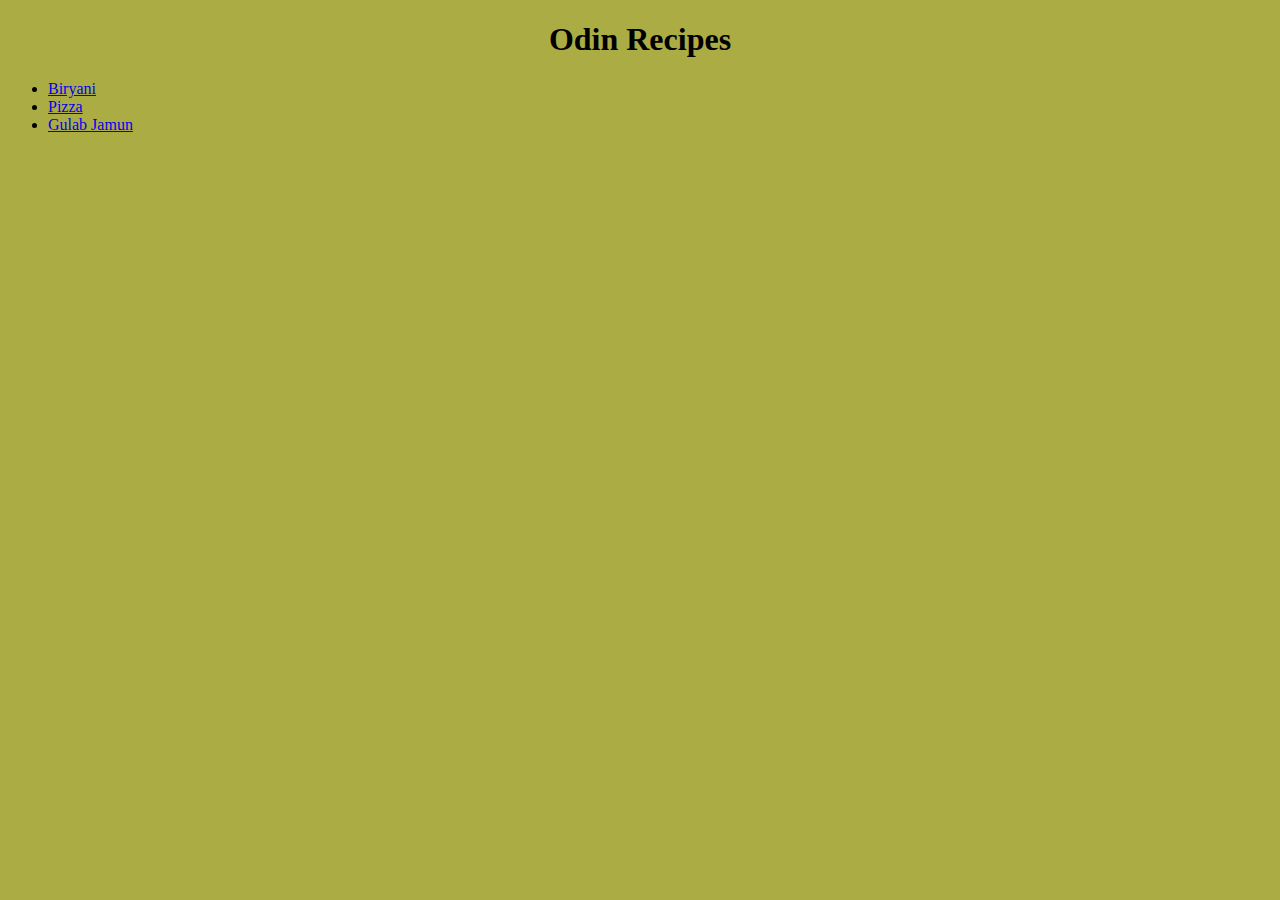
<file: index.html>
<!DOCTYPE html>
<html lang="en">
<head>
    <link rel="stylesheet" href="./styles/styles.css">
    <meta charset="UTF-8">
    <meta name="viewport" content="width=device-width, initial-scale=1.0">
    <title>Odin Recipes</title>
    
</head>
<body class="index_body">
    <h1>Odin Recipes</h1>
    <ul>
        <li><a href="recipes/Biryani.html">Biryani</a></li>
        
        <li><a href="recipes/Pizza.html">Pizza</a></li>
       
        <li><a href="recipes/Gulab_jamun.html">Gulab Jamun</a></li>
    </ul>
    
</body>
</html>
</file>
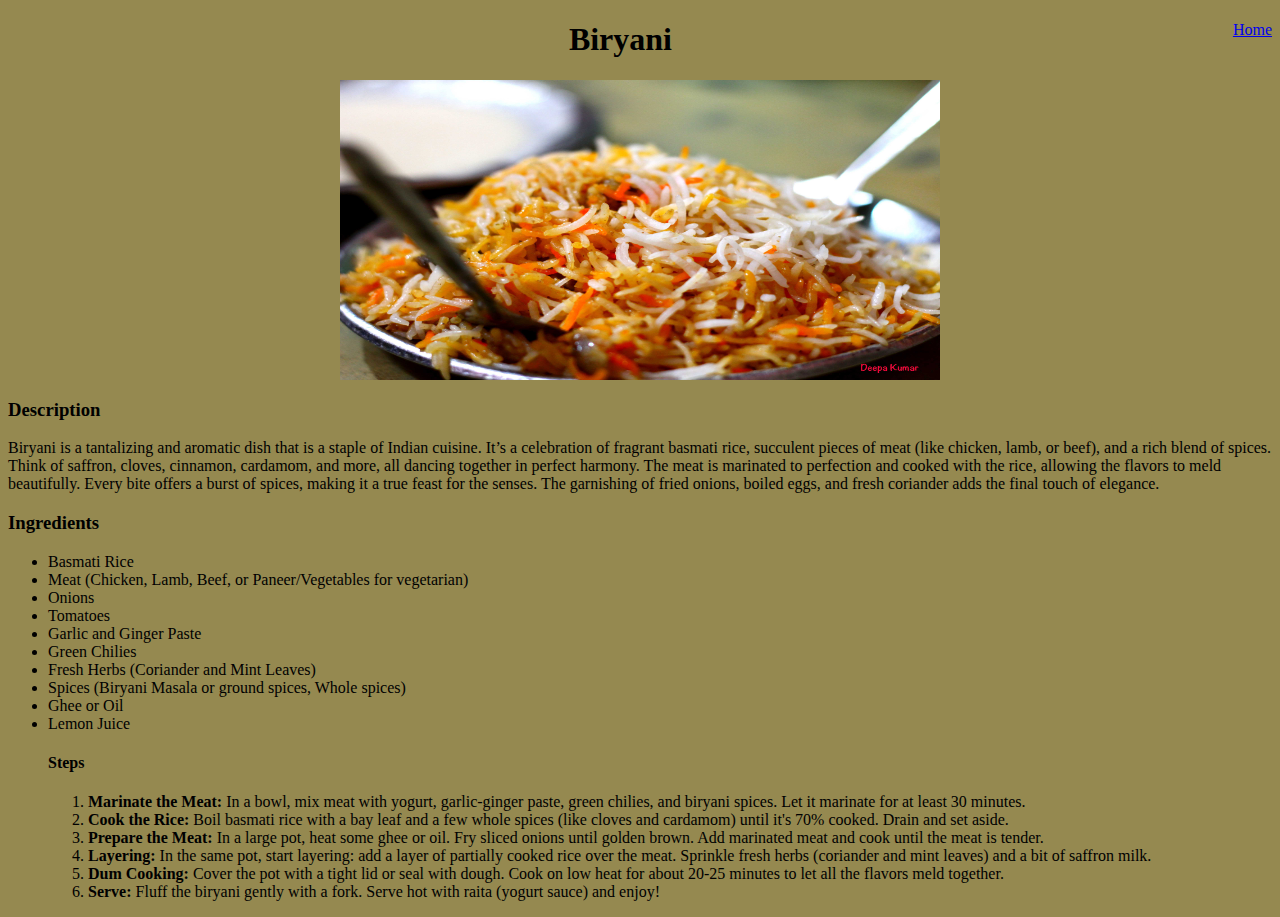
<file: recipes/Biryani.html>
<!DOCTYPE html>
<html lang="en">
<head>
    <meta charset="UTF-8">
    <meta name="viewport" content="width=device-width, initial-scale=1.0">
    <title>Biryani</title>
    <link rel="stylesheet" href="../styles/styles.css">
</head>
<body class="Biryani_body">
    <a class="home" href="../index.html">Home</a>
    <h1>Biryani</h1>
    <img src="../Images/Biryani_image.jpg" width="600px" height="300px">
    <h3>Description</h3>
    <p>Biryani is a tantalizing and aromatic dish that is a staple of Indian cuisine. It’s a celebration of fragrant basmati rice, succulent pieces of meat (like chicken, lamb, or beef), and a rich blend of spices. Think of saffron, cloves, cinnamon, cardamom, and more, all dancing together in perfect harmony. The meat is marinated to perfection and cooked with the rice, allowing the flavors to meld beautifully. Every bite offers a burst of spices, making it a true feast for the senses. The garnishing of fried onions, boiled eggs, and fresh coriander adds the final touch of elegance.</p>
   
    <h3>Ingredients</h3>
    <ul>
        <li>Basmati Rice</li>
        <li>Meat (Chicken, Lamb, Beef, or Paneer/Vegetables for vegetarian)</li>
        <li>Onions</li>
        <li>Tomatoes</li>
        <li>Garlic and Ginger Paste</li>
        <li>Green Chilies</li>
        <li>Fresh Herbs (Coriander and Mint Leaves)</li>
        <li>Spices (Biryani Masala or ground spices, Whole spices)</li>
        <li>Ghee or Oil</li>
        <li>Lemon Juice</li>
        <h4>Steps</h4>
        <ol>
            <li><strong>Marinate the Meat:</strong> In a bowl, mix meat with yogurt, garlic-ginger paste, green chilies, and biryani spices. Let it marinate for at least 30 minutes.</li>
            <li><strong>Cook the Rice:</strong> Boil basmati rice with a bay leaf and a few whole spices (like cloves and cardamom) until it's 70% cooked. Drain and set aside.</li>
            <li><strong>Prepare the Meat: </strong>In a large pot, heat some ghee or oil. Fry sliced onions until golden brown. Add marinated meat and cook until the meat is tender.</li>
            <li><strong>Layering:</strong> In the same pot, start layering: add a layer of partially cooked rice over the meat. Sprinkle fresh herbs (coriander and mint leaves) and a bit of saffron milk.</li>
            <li><strong>Dum Cooking:</strong> Cover the pot with a tight lid or seal with dough. Cook on low heat for about 20-25 minutes to let all the flavors meld together.</li>
            <li><strong>Serve:</strong> Fluff the biryani gently with a fork. Serve hot with raita (yogurt sauce) and enjoy!</li>
        </ol>
    </ul>
   
    
</body>
</html>
</file>
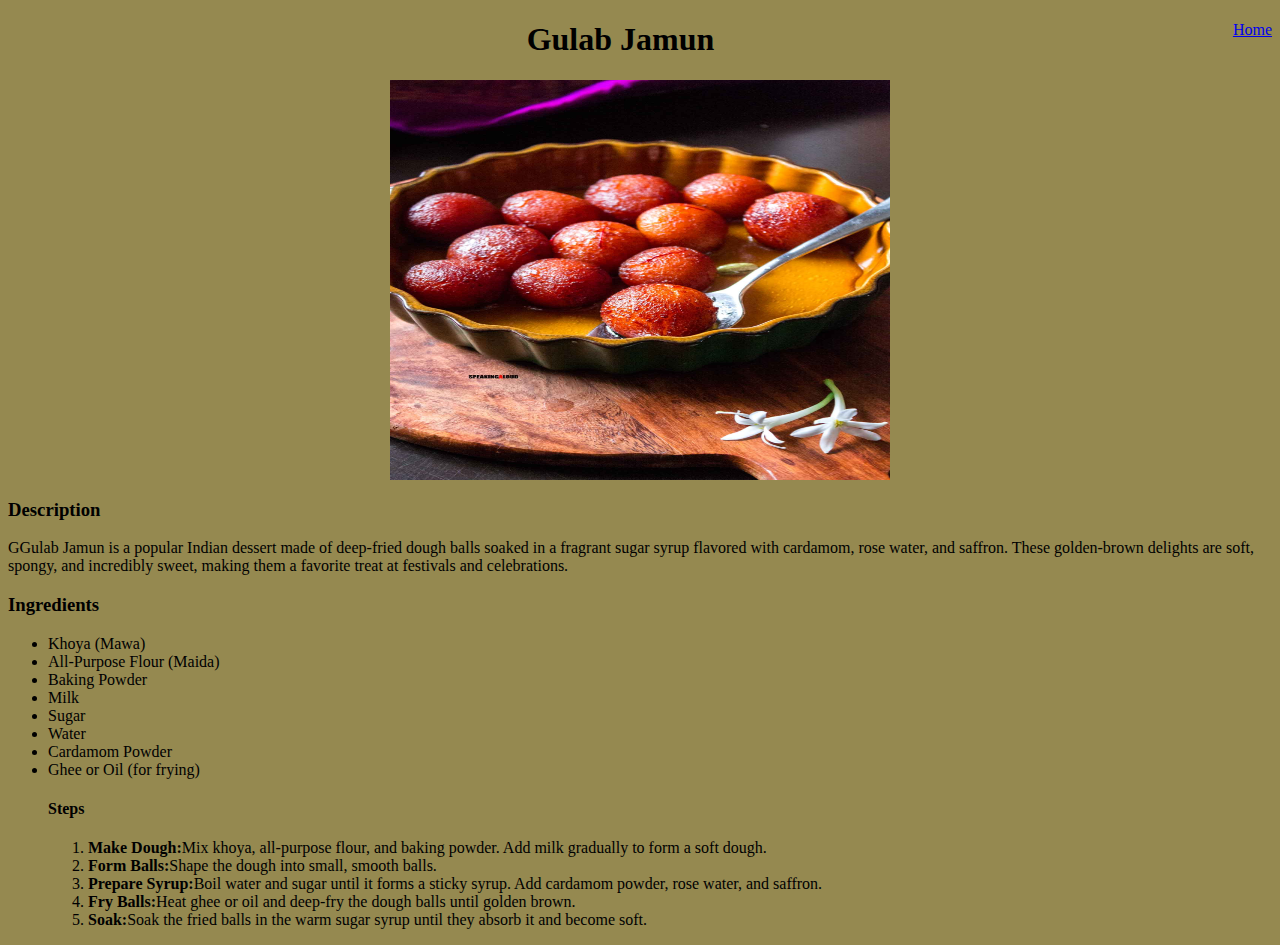
<file: recipes/Gulab_jamun.html>
<!DOCTYPE html>
<html lang="en">
<head>
    <meta charset="UTF-8">
    <meta name="viewport" content="width=device-width, initial-scale=1.0">
    <title>Gulab_jamun</title>
    <link rel="stylesheet" href="../styles/styles.css"> 
</head>
<body class="gulab_body">
    <a class="home" href="../index.html">Home</a>
    <h1>Gulab Jamun</h1>
    <img src="../Images/Gu;ab_jamun.jpg" width="500px" height="400px">
    <h3>Description</h3>
    <p>GGulab Jamun is a popular Indian dessert made of deep-fried dough balls soaked in a fragrant sugar syrup flavored with cardamom, rose water, and saffron. These golden-brown delights are soft, spongy, and incredibly sweet, making them a favorite treat at festivals and celebrations.</p>

    <h3>Ingredients</h3>
    <ul>
        <li>Khoya (Mawa)</li>
        <li>All-Purpose Flour (Maida)</li>
        <li>Baking Powder</li>
        <li>Milk</li>
        <li>Sugar</li>
        <li>Water</li>
        <li>Cardamom Powder</li>
        <li>Ghee or Oil (for frying)</li>

        <h4>Steps</h4>
        <ol>
            <li><strong>Make Dough:</strong>Mix khoya, all-purpose flour, and baking powder. Add milk gradually to form a soft dough.</li>
            <li><strong>Form Balls:</strong>Shape the dough into small, smooth balls.</li>
            <li><strong>Prepare Syrup:</strong>Boil water and sugar until it forms a sticky syrup. Add cardamom powder, rose water, and saffron.</li>
            <li><strong>Fry Balls:</strong>Heat ghee or oil and deep-fry the dough balls until golden brown.</li>
            <li><strong>Soak:</strong>Soak the fried balls in the warm sugar syrup until they absorb it and become soft.</li>
        </ol>
    </ul>



</body>
</html>
</file>
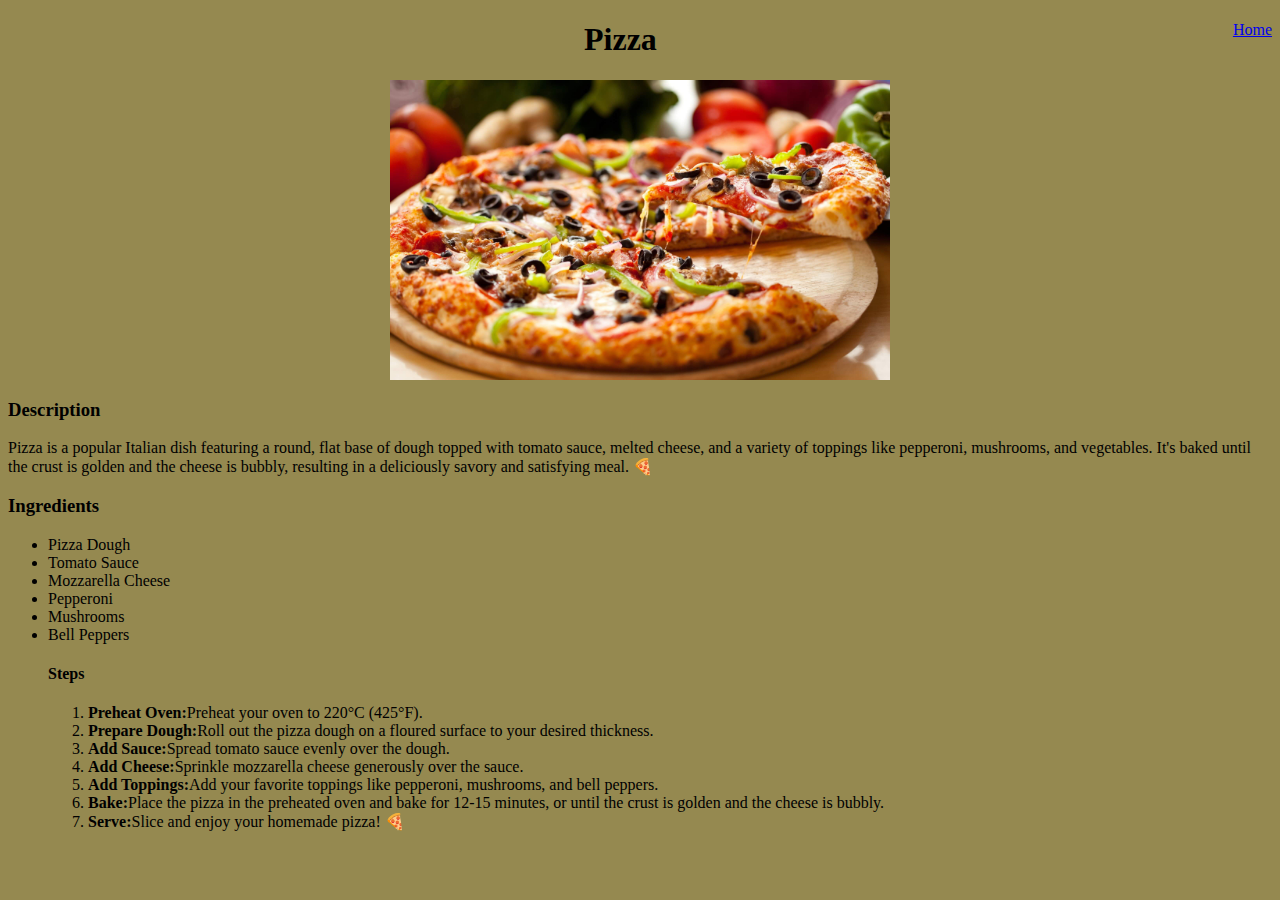
<file: recipes/Pizza.html>
<!DOCTYPE html>
<html lang="en">
<head>
    <meta charset="UTF-8">
    <meta name="viewport" content="width=device-width, initial-scale=1.0">
    <title>Pizza</title>
    <link rel="stylesheet" href="../styles/styles.css">
</head>
<body class="pizza_body">
    <a class="home"href="../index.html">Home</a>
    <h1>Pizza</h1>
    <img src="../Images/Pizza_image.jpg" width="500px" height="300px">
    <h3>Description</h3>
    <p>Pizza is a popular Italian dish featuring a round, flat base of dough topped with tomato sauce, melted cheese, and a variety of toppings like pepperoni, mushrooms, and vegetables. It's baked until the crust is golden and the cheese is bubbly, resulting in a deliciously savory and satisfying meal. 🍕</p>
    <h3>Ingredients</h3>
    <ul>
        <li>Pizza Dough</li>
        <li>Tomato Sauce</li>
        <li>Mozzarella Cheese</li>
        <li>Pepperoni</li>
        <li>Mushrooms</li>
        <li>Bell Peppers</li>

        <h4>Steps</h4>

        <ol>
            <li><strong>Preheat Oven:</strong>Preheat your oven to 220°C (425°F).</li>
            <li><strong>Prepare Dough:</strong>Roll out the pizza dough on a floured surface to your desired thickness.</li>
            <li><strong>Add Sauce:</strong>Spread tomato sauce evenly over the dough.</li>
            <li><strong>Add Cheese:</strong>Sprinkle mozzarella cheese generously over the sauce.</li>
            <li><strong>Add Toppings:</strong>Add your favorite toppings like pepperoni, mushrooms, and bell peppers.</li>
            <li><strong>Bake:</strong>Place the pizza in the preheated oven and bake for 12-15 minutes, or until the crust is golden and the cheese is bubbly.</li>
            <li><strong>Serve:</strong>Slice and enjoy your homemade pizza! 🍕</li>
        
        </ol>
    </ul>

   

</body>
</html>
</file>
<file: styles/styles.css>
.index_body{
    background-color: rgb(172, 172, 69);
}

.index_body h1,
.gulab_body h1,
.pizza_body h1{
    text-align: center;
}

.Biryani_body,
.gulab_body,
.pizza_body{
    background-color: rgba(148, 136, 79, 0.991);
}
.Biryani_body h1{
    text-align: center;
}
img{
    display: block;
    margin-left: auto;
    margin-right: auto;
}
.home{
 float: right;   
}
</file>
